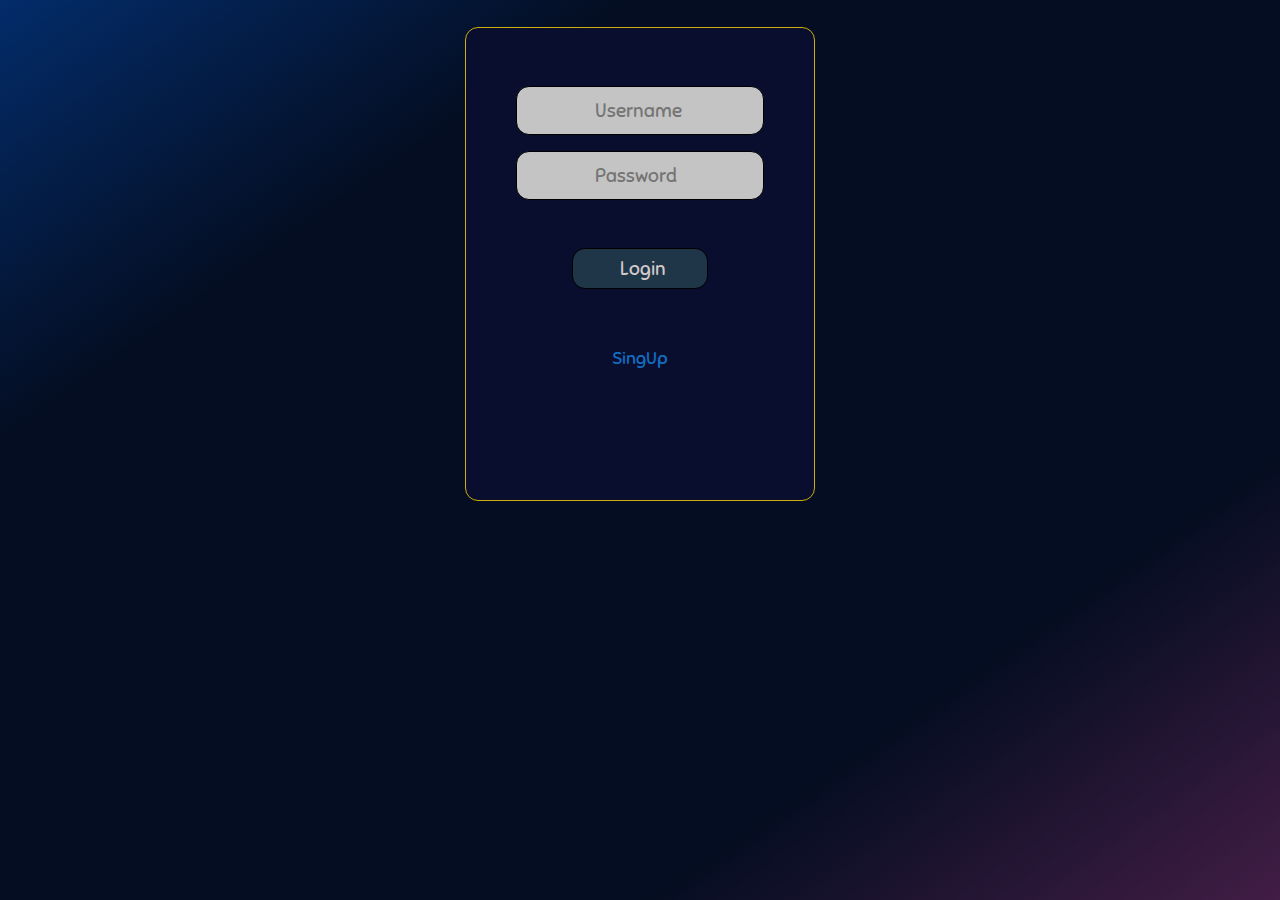
<file: index.html>
<!DOCTYPE html>
<html lang="en">
<head>
    <meta charset="UTF-8">
    <meta http-equiv="X-UA-Compatible" content="IE=edge">
    <meta name="viewport" content="width=device-width, initial-scale=1.0">
    <link rel="stylesheet" href="style.css">
    <!-- <link href='https://fonts.googleapis.com/css?family=Sniglet' rel='stylesheet'> -->
    <title> Login Page </title>
</head>
<body>
    <div class="main">
        <div class="auth">
            <form id="login-form">
                <input type="text" name="uname" placeholder="Username" required="">
                <input type="password" name="pass" placeholder="Password" required="">

                <input id="login-submit" type="submit" value="Login">

                <a id="login-signup-link" href="./pages/signup.html">SingUp</a>
            </form>
        </div>
    </div>
</body>
</html>
</file>
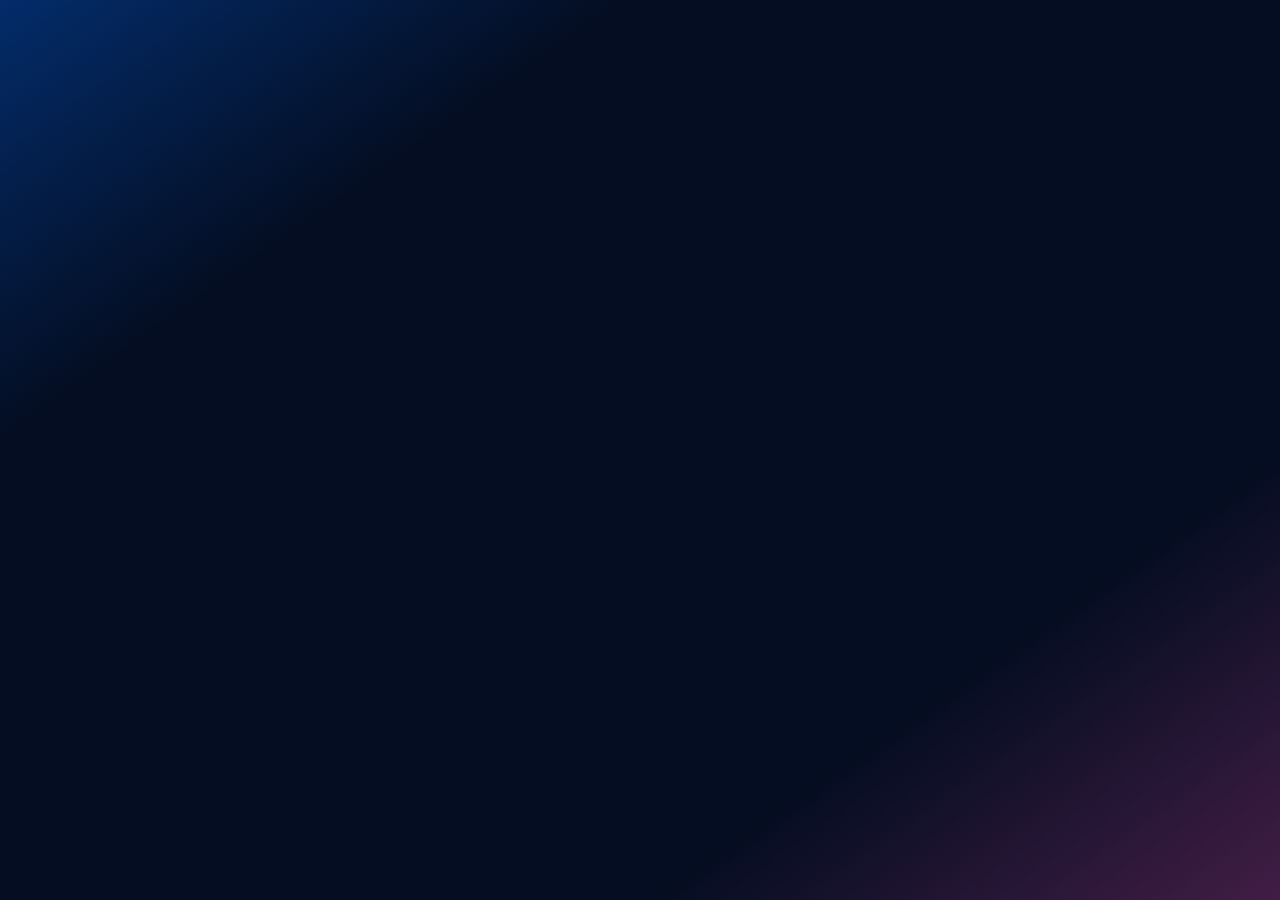
<file: pages/resources/index.html>
<!DOCTYPE html>
<html lang="en">
<head>
    <meta charset="UTF-8">
    <meta http-equiv="X-UA-Compatible" content="IE=edge">
    <meta name="viewport" content="width=device-width, initial-scale=1.0">
    <link rel="stylesheet" type="text/css" href="../../style.css">
    <!-- <link href='https://fonts.googleapis.com/css?family=Sniglet' rel='stylesheet'> -->
    <title> Resources </title>
</head>
<body>
    <div class="main">
        
    </div>
</body>
</html>
</file>
<file: style.css>
@import url('https://fonts.googleapis.com/css2?family=Sniglet&display=swap');
@import url('https://fonts.googleapis.com/css2?family=Revalia&display=swap');

/*reset*/
*{
    margin: 0;
    padding: 0;
    border: 0;
    box-sizing: border-box;
    font-family: 'Sniglet', cursive;
}

html,body { height:100%; }

.main{
    height: 100%;
    padding: 27px 55px 0px 55px; 
    background-image: linear-gradient(to bottom right, #032C6A, #040D21, #040D21, #040D21, #421D45);
    /* font-family: 'Sniglet', cursive; */
    font-size: 22px;
    overflow: auto;
}

.auth{
    width: 350px;
    height: 474px;
    margin: 0 auto;
    padding: 50px;
    border: 1.5px solid #CEAF0E;
    border-radius: 13px;
    background-color: #090D2E;
    text-align: center;
}

#login-form{
    /* font-family: 'Sniglet', cursive; */
}

input[type=text], input[type=password]{
    /* font-family: 'Sniglet', cursive; */
    width: 100%;
    padding: 12px 78px;
    margin: 8px 0;
    display: inline-block;
    background: #C4C4C4;
    color: #785B5B;
    border: 1px solid black;
    border-radius: 13px;
    font-size: 19px;
    /* outline: none; */
}

#login-submit{
    width: 55%;
    padding: 8px 47px;
    margin: 40px 0;
    display: inline-block;
    background: #1F3649;
    color: #D2C9C9;
    border: 1px solid black;
    border-radius: 13px;
    font-size: 19px;
}

#login-signup-link{
    display: block;
    padding: 18px;
    color: #136EC2;
    font-size: 18px;
    text-decoration: none;
}

  /*....menu...*/

.main .menu-sidebar{
    background: linear-gradient(to bottom right, #032C6A, #040D21, #040D21, #040D21);
    position: fixed;
    top: 0;
    left: 0;
    width: 230px;
    height: 100%;
    padding: 20px 0;
    transition: all 0.5s ease;
    border-right: 1px solid #CEAF0E;
}
.main .profile{
    margin-bottom: 30px;
    text-align: center;
}
.main .profile img{
    display: block;
    width: 100px;
    height: 100px;
    border-radius: 50%;
    margin: 0 auto;
    border: 2px solid #C4C4C4;
}
.main .profile h3{
    color: #F8AF5B;
    margin: 10px 0 5px;
    font-family: Revalia;
    font-size: 17px;
}
.main .profile p{
    color: #BFBAB7;
    font-size: 14px;
    margin: 19px 0px -8px 0px;
}
.main .menu-sidebar ul li a{
    display: block;
    padding: 13px 30px;
    /* border-bottom: 0.1px solid #CEAF0E;  maybe a divider? */
    color: rgb(241, 237, 237);
    text-decoration: none;
    font-size: 16px;
    position: relative;
}
.main .menu-sidebar ul li a .icon{
    color: #dee4ec;
    width: 30px;
    display: inline-block;
}
.main .menu-sidebar ul li a:hover,
.main .menu-sidebar ul li a.active{
    color: #d20707;
    background:rgba(3, 0, 29, 0.384);
    border-right: 2px solid rgb(5, 68, 104);
}
.main .menu-sidebar ul li a:hover .icon,
.main .menu-sidebar ul li a.active .icon{
    color: #0c7db1;
}
.main .menu-sidebar ul li a:hover:before,
.main .menu-sidebar ul li a.active:before{
    display: block;
}
.main .section{
    /* height: 100%; */
    width: calc(100% - 120px);
    margin-left: 175px;
    transition: all 0.5s ease;
}
.main .section .top_navbar{
    /* background: rgb(7, 105, 185); */
    height: 50px;
    display: flex;
    align-items: center;
    padding: 0 55px;
    border-bottom: 1px solid #CEAF0E;
    color: white;
}
.main .section .top_navbar .hamburger{
    margin: 0px auto;
    padding-bottom: 30px;
}
.main .section .top_navbar .hamburger a{
    font-size: 28px;
    color: #f4fbff;
}
.main .section .top_navbar .hamburger a:hover{
    color: #a2ecff;
}
    
.main .section .container{
    /* background: #fff; */
    color: white;
    padding: 50px 33px 2px 33px;
    line-height: 28px;
}

.main .section .labs-grid-container{
    /* background: #fff; */
    color: white;
    padding: 45px 90px 30px 90px;
    line-height: 28px;
    display: grid;
    grid-template-columns: 1fr 1fr;
}
.main .section .labs-grid-container .lab-items{
    height: 190px;
    width: 370px;
    margin: 20px auto;
    padding: 75px;
    background-color: #0C162D;
    border: 1px solid #CEAF0E;
    border-radius: 13px;
    text-align: center;
}

.main .section .resources-container{
    color: white;
    padding: 45px 90px 30px 90px;
    /* line-height: 28px; */
    /* display: grid; */
    /* grid-template-columns: 1fr 1fr; */
}
.main .section .resources-container .resource-items{
    height: 220px;
    width: 100%;
    
    background-color: #0C162D;
    border: 1px solid #CEAF0E;
    border-radius: 13px;
    text-align: center;
}

.main .section .resources-container .resource-items .resource-table{
    height: 220px;
    width: 100%;
}


    
body.active .main .menu-sidebar{
    left: -225px;
}
    
body.active .main .section{
    margin-left: 0;
    width: 100%;
}

.main .container .settings-form{
    padding: 0px 35px;
    margin: 0px auto;
}

.main .container .form-div input[type=text], .main .container .form-div input[type=password], .main .container .form-div select{
    width: 90%;
    padding: 5px 5px;
    margin: 12px 0;
    display: inline-block;
    background: #1F3649;
    color: #cb5cdf;
    border: 1px solid black;
    border-radius: 13px;
    font-size: 20px;
}
.main .container .form-div{
    /* margin: 0px 0px 0px 260px; */
    margin: 0px auto;
}
</file>
